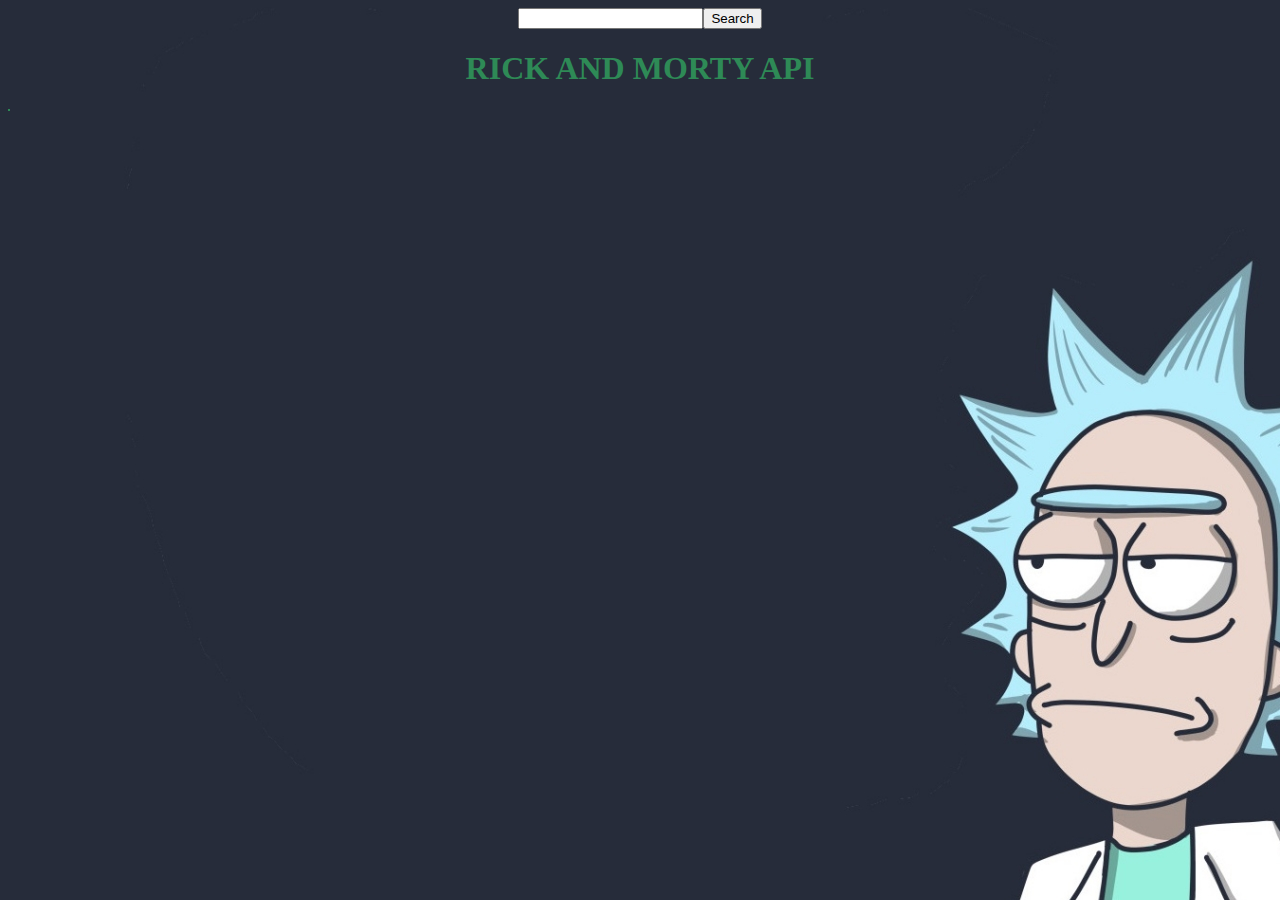
<file: Practica2/index.html>
<!DOCTYPE html>
<html>
    <link rel="stylesheet" href="style.css">
    <head>
        <title> RickMorty Api</title>  
    </head>
    <body>
        <div>
            <div> 
                <header id = "SearchB"> 
                    <input type = "text" id= "Barra">
                    <button id = "SearchButton">Search</button>
                </header>
                <div>
                <main id = "NameApi"> <h1>RICK AND MORTY API</h1> 
                    <style> h1{
                        color: hsl(146, 50%, 36%);  
                    }</style>
            </main>
            </div>  
                    <div>
                        <div id = "CartaDisplay"></div>   
                    </div>
            </div>
        </div>
        <script src="JS/index.js"></script>
    </body>
</html>
</file>
<file: Practica2/style.css>
body {
    background-image: url(./FondosHD.MX_fondos-de-pantalla-de-rick-i-morty_1280x1024.jpg);
    background-size: cover;
}

header{
    display: flex;
    justify-content: center;
    align-items: center;
}

main{
    display: flex;
    justify-content: center;
    align-items: center;
}

#CartaDisplay {
    border: 1px solid;
    backdrop-filter: blur(10px);
    
    display: flex;
    flex-direction: row;
    flex-wrap:wrap;
    justify-content:space-around;
    

    width: fit-content;
    height: 100%;
    color: hsl(146, 50%, 36%);  

    font-size:initial;
    font-family: sans-serif;
    
}
</file>
